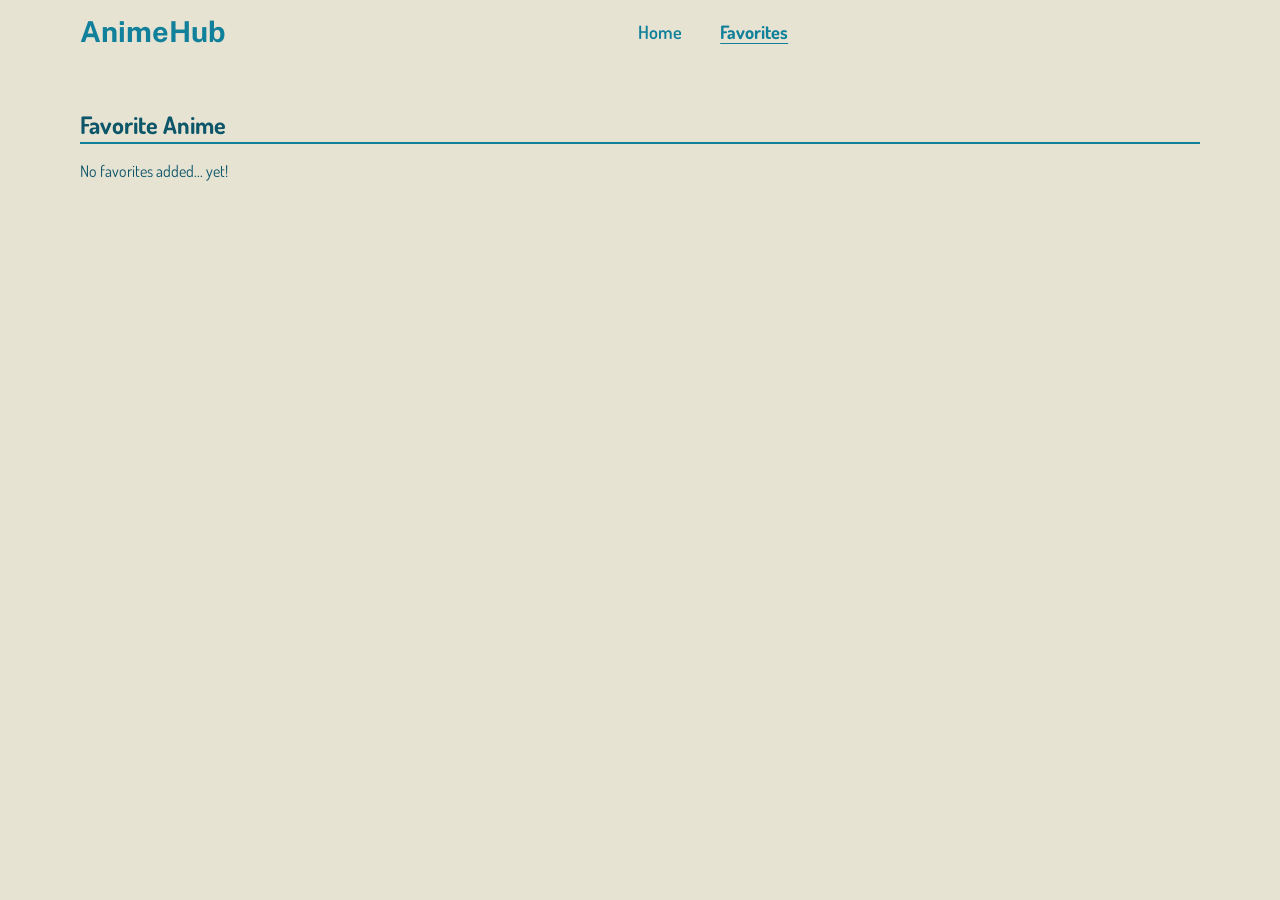
<file: favorites.html>
<!DOCTYPE html>
<html lang="en">

<head>
	<meta charset="UTF-8">
	<meta name="viewport" content="width=device-width, initial-scale=1.0">
	<title>AnimeHub</title>
	<link rel="stylesheet" href="css/style.css">
	<link rel="stylesheet" href="css/media-queries.css">

	<link rel="preconnect" href="https://fonts.googleapis.com">
	<link rel="preconnect" href="https://fonts.gstatic.com" crossorigin>
	<link href="https://fonts.googleapis.com/css2?family=Dosis:wght@400;600;700&family=Public+Sans:wght@400;700&display=swap" rel="stylesheet">
	<link href="https://fonts.googleapis.com/css2?family=Public+Sans:ital,wght@0,100..900;1,100..900&display=swap" rel="stylesheet">
</head>

<body class="home">
	<div class="masthead">
		<header class="topbar">
			<a class="logo" href="index.html">AnimeHub</a>
			<nav class="nav" id="nav">
				<ul>
					<li><a href="index.html">Home</a></li>
					<li><a href="favorites.html" aria-current="page">Favorites</a></li>
				</ul>
			</nav>
			<button class="menu-button">
				<img src="image/burger.svg" alt="Add to favorites" width="30" height="30">
			</button>
		</header>
	</div>
	<main>

		<section>
			<div class="section-head">
				<h2>Favorite Anime</h2>
			</div>
			<ul class="grid" id="favorite-anime"></ul>
		</section>
	
	</main>

	<script type="module" src="js/favorites.js"></script>
</body>

</html>
</file>
<file: css/style.css>
:root {
    --secondary-colour: #11809a;
    --main-colour: #0d5568;
    --background: #e6e3d3;
    --paper: #f0f2f4;
    --grey: #9097a0;
    --radius: 14px;
    --grid-gap: clamp(.5rem, 1.5vw, 1rem);

    --font-title: "Public Sans", system-ui, sans-serif;
    --font-text: "Dosis", system-ui, sans-serif;

    --panel-scale: .6;
    --logo-tab-width: calc(300px * var(--panel-scale));
    --panel-overlap-height: calc(50px * var(--panel-scale));
}

*,
*::before,
*::after {
    box-sizing: border-box;
}

body {
    margin: 0;
    font-family: var(--font-text);
    color: var(--main-colour);
    background: var(--background);
    line-height: 1.4;
}

a {
    color: inherit;
    text-decoration: none;
}

ul {
    list-style: none;
    margin: 0;
    padding: 0;
}

:focus-visible {
    outline: 3px solid var(--main-colour);
    outline-offset: 2px;
}

.masthead,
main {
    max-width: 72rem;
    margin-inline: auto;
    padding-inline: 1rem;
}

.masthead {
    padding-top: .75rem;
}

main {
    padding-block: 1.5rem 4rem;
}


.topbar {
    display: flex;
    align-items: center;
}

.logo {
    font-family: var(--font-title);
    font-weight: 700;
    font-size: 1.8rem;
    color: var(--secondary-colour);
    text-decoration: none;
    flex-shrink: 0;
}

.nav {
    position: relative;
    z-index: 3;
    margin-inline: auto;
}

.nav ul {
    display: flex;
    gap: clamp(.75rem, 3vw, 2.5rem);
}

.nav a {
    font-family: var(--font-text);
    font-size: 1.15rem;
    font-weight: 600;
    color: var(--secondary-colour);
    text-decoration: none;
    padding-bottom: 4px;
    border-bottom: 2px solid transparent;
    transition: border-color 0.2s ease;
}

.nav a:hover {
    border-bottom-color: var(--secondary-colour);
    text-underline-offset: 4px;
}

.nav a[aria-current="page"] {
    font-weight: 700;
    text-decoration: underline;
    text-underline-offset: 4px;
}

.menu-button {
    background: none;
    border: 0;
    color: var(--secondary-colour);
    font-size: 1.8rem;
    cursor: pointer;
}

.hero {
    background-color: var(--secondary-colour);
    color: #fff;
    display: grid;
    grid-template-columns: 1.2fr 1fr;
    align-items: center;
    gap: 1rem;
    padding: 3rem clamp(.5rem, 5vw, 3.5rem);
    border-radius: var(--radius);
    position: relative;
}

.hero h1 {
    margin: 0;
    font-family: var(--font-title);
    font-size: clamp(1.6rem, 4vw, 2.2rem);
}

.hero .hero-data {
    margin: .4rem 0 1rem;
    font-size: 1rem;
    opacity: 0.9;
}

.hero .hero-synopsis {
    max-width: 100%;
    font-size: .9rem;
}

.hero-actions {
    display: flex;
    gap: .75rem;
    align-items: center;
    margin-top: 1.25rem;
}

.hero-card {
    position: relative;
    justify-self: center;
    width: min(60%, 14rem);
    aspect-ratio: 2/3;
}

.hero-card .card {
    position: absolute;
    inset: 0;
    border: 0;
    background: white;
    border-radius: 18px;
    box-shadow: 0 10px 20px rgba(0, 0, 0, 0.15);
}

.hero-card .card:nth-child(1) {
    background: var(--main-colour);
    transform: rotate(14deg);
}

.hero-card .card:nth-child(2) {
    background: #0f6f85;
    transform: rotate(7deg);
}

.hero-card .card:nth-child(3) {
    transform: rotate(-6deg);
}

.hero-dots {
    position: absolute;
    bottom: 6%;
    left: 50%;
    translate: -50% 0;
    display: flex;
    gap: .6rem;
}

.hero-dots button {
    width: .7rem;
    height: .7rem;
    padding: 0;
    border: 0;
    border-radius: 50%;
    background: var(--main-colour);
    cursor: pointer;
}

.hero-dots button[aria-current="true"] {
    background: #fff;
}

.section-head {
    display: flex;
    align-items: baseline;
    justify-content: space-between;
    border-bottom: 2px solid var(--secondary-colour);
    margin: 2rem 0 1rem;
}

.section-head h2 {
    margin: 0;
    font-size: 1.5rem;
}

.section-head a {
    font-size: 1rem;
}

.grid {
    display: grid;
    grid-template-columns: repeat(5, 1fr);
    gap: .5rem
}

.card {
    aspect-ratio: 2 / 3;
    border: 3px solid var(--secondary-colour);
    border-radius: 10px;
    background: white;
    overflow: hidden;
    position: relative;
}

.card img {
    width: 100%;
    height: 100%;
    object-fit: cover;
    display: block;
}

.button {
    background: #fff;
    color: var(--secondary-colour);
    border: 0;
    border-radius: 8px;
    padding: .5rem 1.1rem;
    cursor: pointer;
    text-decoration: none;
}

.button-icon {
    background: none;
    width: 30px;
    height: 30px;
    border: 0;
    color: #fff;
    font-size: 1.6rem;
    cursor: pointer;
}

.card-tooltip {
    position: absolute;
    inset: 0;
    background: rgba(13, 85, 104, 0.95);

    color: #fff;
    padding: 1.25rem 1rem;
    display: flex;
    flex-direction: column;
    justify-content: center;
    gap: 0.5rem;

    opacity: 0;
    visibility: hidden;
    transition: opacity 0.25s ease-in-out, visibility 0.25s ease-in-out, transform .25s;
    z-index: 2;
    text-align: left;
}

.card:hover .card-tooltip,
.card:focus-visible .card-tooltip {
    opacity: 1;
    visibility: visible;
}

.card-tooltip h3 {
    margin: 0;
    font-size: 1rem;
    font-family: var(--font-title);
    line-height: 1.2;
}

.card-tooltip p {
    margin: 0;
    font-size: 0.8rem;
    line-height: 1.3;
    display: -webkit-box;
    -webkit-box-orient: vertical;
    overflow: hidden;
}
</file>
<file: css/media-queries.css>
.menu-button {
    display: none;
}

.topbar {
    position: relative;
}

@media (max-width: 52rem) {
    .grid {
        grid-template-columns: repeat(3, 1fr);
    }

    .hero {
        grid-template-columns: 1fr;
        padding: 2.5rem 2rem 3.5rem;
    }

    .hero-card {
        display: none;
    }
}

@media (max-width: 40rem) {
    .masthead,
    main {
        padding-inline: .75rem;
    }

    main {
        padding-block: 1rem 3rem;
    }

    .topbar {
        justify-content: space-between;
        min-height: 3rem;
    }

    .logo {
        font-size: 1.5rem;
    }

    .menu-button {
        display: flex;
        align-items: center;
        justify-content: center;
        padding: .25rem;
    }

    .nav {
        display: none;
        position: absolute;
        top: 100%;
        right: 0;
        z-index: 10;
        margin: 0;
        min-width: 10rem;
        background: var(--paper);
        border: 2px solid var(--secondary-colour);
        border-radius: var(--radius);
        padding: .75rem 1.25rem;
        box-shadow: 0 8px 16px rgba(0, 0, 0, .15);
    }

    .nav.open {
        display: block;
    }

    .nav ul {
        flex-direction: column;
        gap: .75rem;
    }

    .nav a {
        display: block;
        padding-block: .25rem;
    }

    .hero {
        margin-top: .5rem;
        padding: 1.75rem 1.25rem 3rem;
        gap: .5rem;
    }

    .hero h1 {
        font-size: 1.5rem;
    }

    .hero .hero-synopsis {
        font-size: .875rem;
    }

    .hero-actions {
        flex-wrap: wrap;
        margin-top: 1rem;
    }

    .hero-dots {
        bottom: 1rem;
    }

    .hero-dots button {
        width: .85rem;
        height: .85rem;
    }

    .section-head {
        margin: 1.5rem 0 .75rem;
        gap: .5rem;
    }

    .section-head h2 {
        font-size: 1.2rem;
    }

    .section-head a {
        font-size: .9rem;
        white-space: nowrap;
    }

    .grid {
        grid-template-columns: repeat(2, 1fr);
        gap: .6rem;
    }

    .card-tooltip {
        padding: .75rem;
    }

    .card-tooltip h3 {
        font-size: .9rem;
    }

    .card-tooltip p {
        font-size: .75rem;
        -webkit-line-clamp: 5;
        line-clamp: 5;
    }
}

@media (max-width: 24rem) {
    .hero {
        padding: 1.5rem 1rem 2.75rem;
    }

    .hero h1 {
        font-size: 1.3rem;
    }

    .grid {
        gap: .4rem;
    }
}

@media (prefers-reduced-motion: reduce) {
    *,
    *::before,
    *::after {
        animation: none !important;
        transition: none !important;
    }
}
</file>
